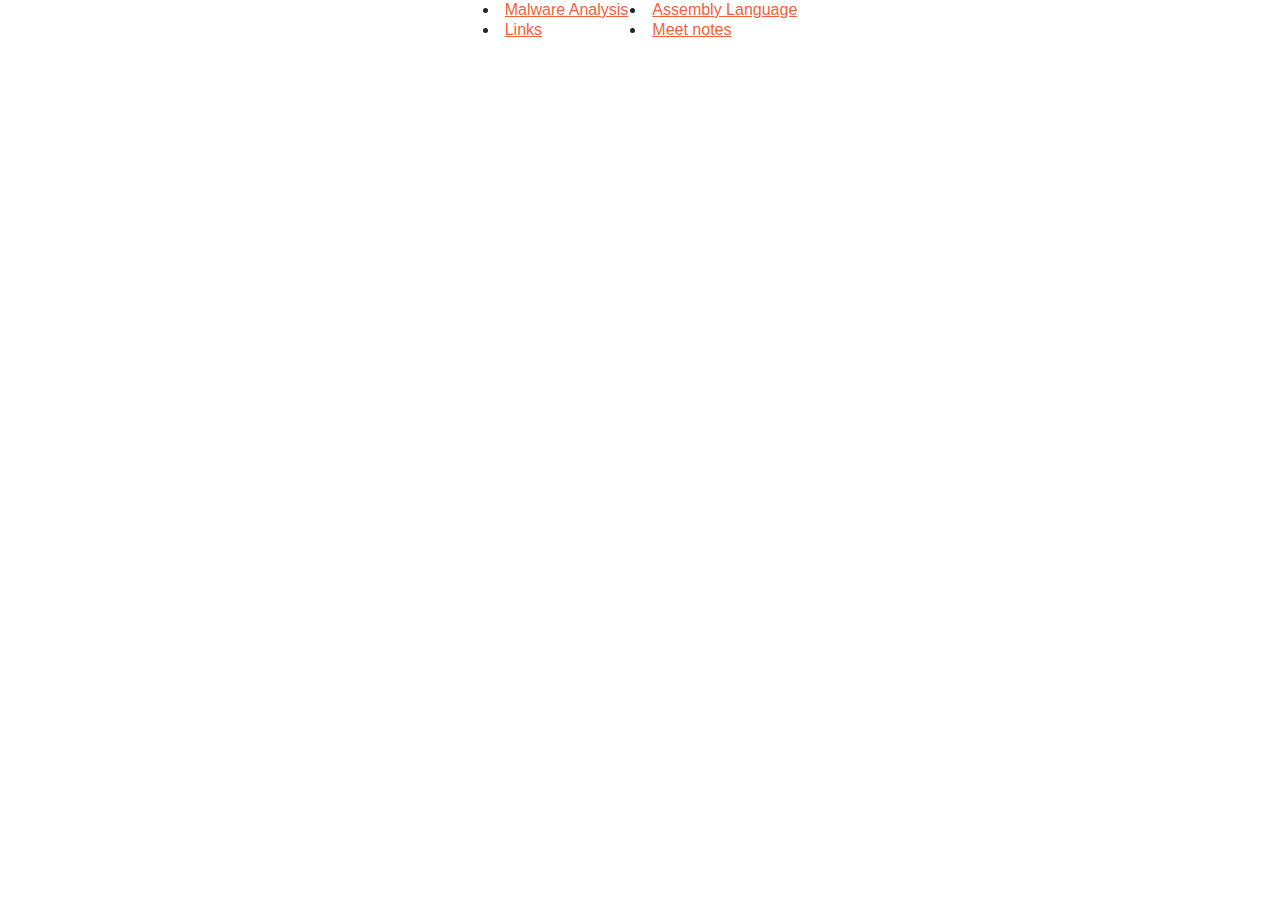
<file: index.html>
<html lang="en">
<head>
    <meta charset="UTF-8">
    <meta http-equiv="X-UA-Compatible" content="IE=edge">
    <meta name="viewport" content="width=device-width, initial-scale=1.0">
    <link rel="stylesheet" href="css/styles.css">
    <title>Malware Detector</title>
</head>
<body>

    <center>
    <table>
        <tr>
            <td>  
                <li><a href="resources/mal.pdf">Malware Analysis</a></li>
            </td>
            <td>
                <li><a href="resources/assembly.pdf">Assembly Language</a></li>
            </td>
            </tr><tr>
            <td>
                <li><a href="links/implinks.html">Links</a></li>

            </td>
            <td>
                <li><a href="links/meetnotes.html">Meet notes</a></li>
            </ul>
            </td>
        </tr>
        
    </table></center>

</body>
  
   

</body>
</html>
</file>
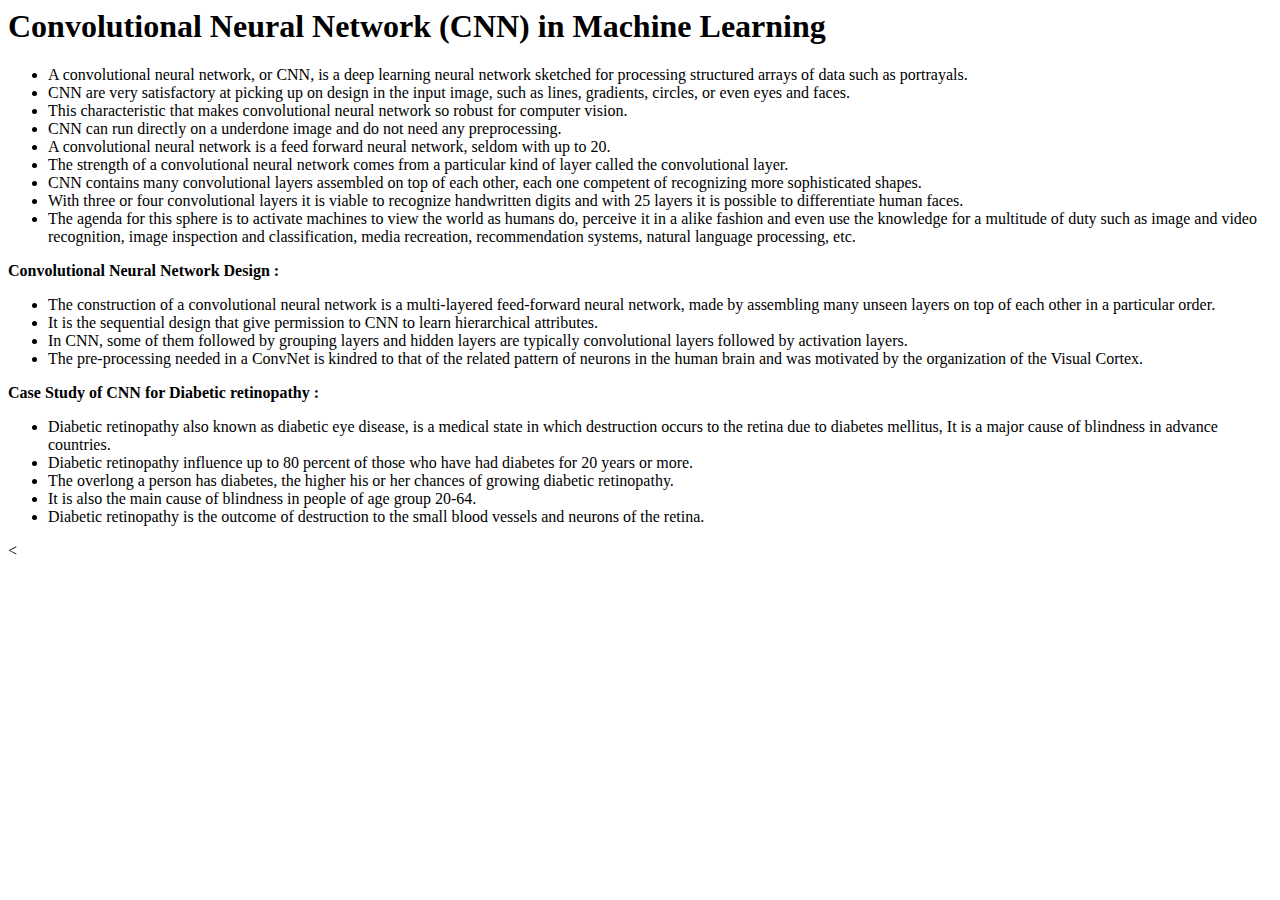
<file: links/cnn.html>
<html lang="en">
<head>
    <meta charset="UTF-8">
    <meta http-equiv="X-UA-Compatible" content="IE=edge">
    <meta name="viewport" content="width=device-width, initial-scale=1.0">
    <title>CNN </title>
</head>
<body>
    <h1>Convolutional Neural Network (CNN) in Machine Learning</h1>

    <ul><li>A convolutional neural network, or CNN, is a deep learning neural network sketched for processing structured arrays of data such as portrayals.<li>CNN are very satisfactory at picking up on design in the input image, such as lines, gradients, circles, or even eyes and faces.<li>This characteristic that makes convolutional neural network so robust for computer vision.<li>CNN can run directly on a underdone image and do not need any preprocessing.<li>A convolutional neural network is a feed forward neural network, seldom with up to 20.<li>The strength of a convolutional neural network comes from a particular kind of layer called the convolutional layer.<li>CNN contains many convolutional layers assembled on top of each other, each one competent of recognizing more sophisticated shapes.<li>With three or four convolutional layers it is viable to recognize handwritten digits and with 25 layers it is possible to differentiate human faces.<li>The agenda for this sphere is to activate machines to view the world as humans do, perceive it in a alike fashion and even use the knowledge for a multitude of duty such as image and video recognition, image inspection and classification, media recreation, recommendation systems, natural language processing, etc.</ul><p><b>Convolutional Neural Network Design :</b><ul><li>The construction of a convolutional neural network is a multi-layered feed-forward neural network, made by assembling many unseen layers on top of each other in a particular order.<li>It is the sequential design that give permission to CNN to learn hierarchical attributes.<li>In CNN, some of them followed by grouping layers and hidden layers are typically convolutional layers followed by activation layers.<li>The pre-processing needed in a ConvNet is kindred to that of the related pattern of neurons in the human brain and was motivated by the organization of the Visual Cortex.</ul><p><b>Case Study of CNN for Diabetic retinopathy :</b><ul><li>Diabetic retinopathy also known as diabetic eye disease, is a medical state in which destruction occurs to the retina due to diabetes mellitus, It is a major cause of blindness in advance countries.<li>Diabetic retinopathy influence up to 80 percent of those who have had diabetes for 20 years or more.<li>The overlong a person has diabetes, the higher his or her chances of growing diabetic retinopathy.<li>It is also the main cause of blindness in people of age group 20-64.<li>Diabetic retinopathy is the outcome of destruction to the small blood vessels and neurons of the retina.</ul>
<
</body>
</html>
</file>
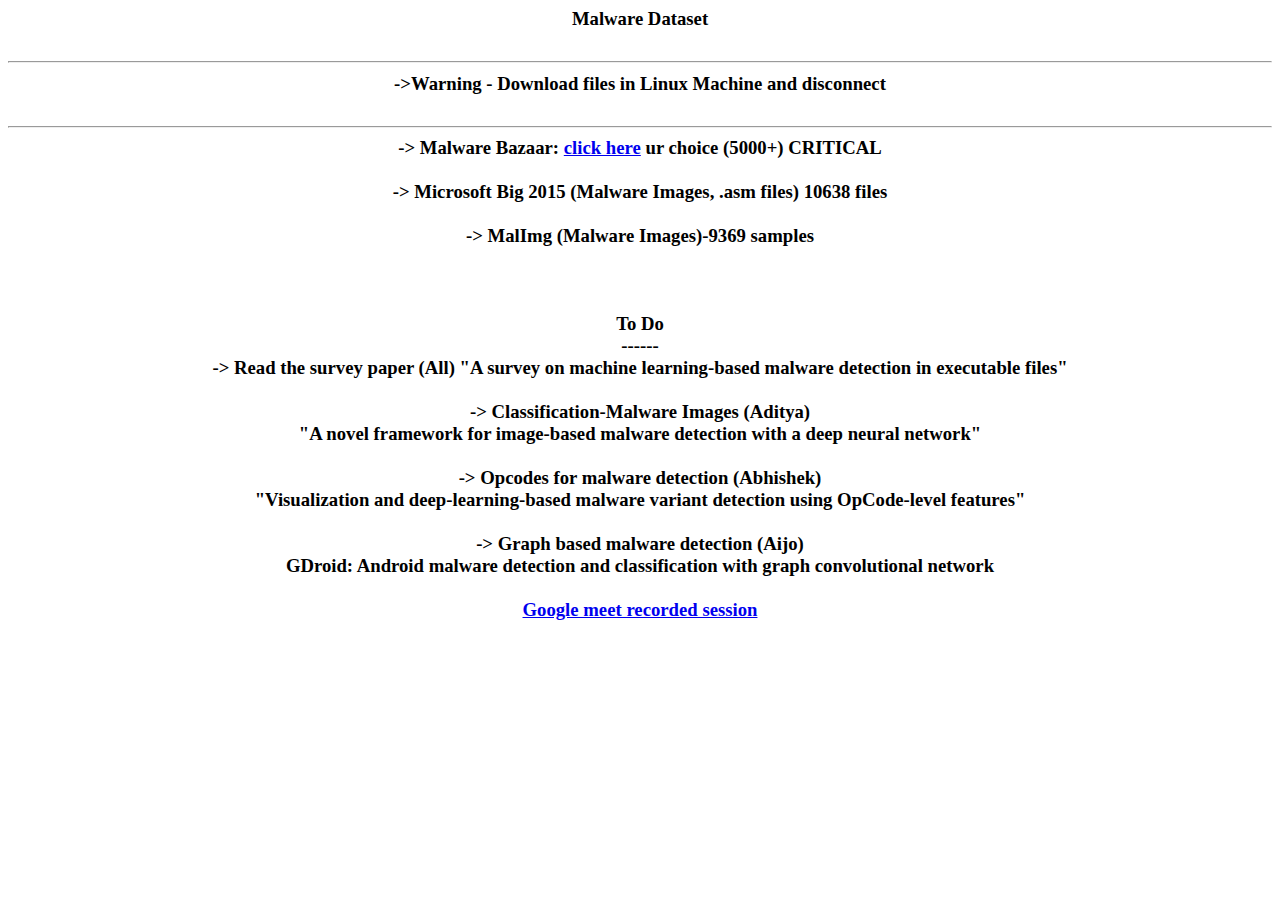
<file: links/day1.html>
<html lang="en">
<head>
    <meta charset="UTF-8">
    <meta http-equiv="X-UA-Compatible" content="IE=edge">
    <meta name="viewport" content="width=device-width, initial-scale=1.0">
    <title>Document</title>
</head>
<body>
    <center>
    <h3>
     
        Malware Dataset<br><br>
        <hr>
->Warning - Download files in Linux Machine and disconnect<br><br>
<hr>

     -> Malware Bazaar: <a href="https://bazaar.abuse.ch/">click here</a>
	ur choice (5000+) CRITICAL
    <br><br>
     -> Microsoft Big 2015 (Malware Images, .asm files)
	10638 files
    <br><br>
     -> MalImg (Malware Images)-9369 samples
     <br><br><br><br>
To Do <br>
------
<br>
     -> Read the survey paper (All)
"A survey on machine learning-based malware detection in executable files"
<br><br>
     -> Classification-Malware Images (Aditya)
     <br>
"A novel framework for image-based malware detection with a deep neural network"
<br><br>
     -> Opcodes for malware detection (Abhishek)
     <br>
"Visualization and deep-learning-based malware variant detection using OpCode-level features"
<br><br>

     -> Graph based malware detection (Aijo)<br>
GDroid: Android malware detection and classification with graph convolutional network
<br><br>

<a href="https://drive.google.com/file/d/1KAHjmhBHmNMOyUYwxuoNGkdzVYqhLKRj/view?ts=61ae3185">Google meet recorded session</a>
    </h3>
</center>
</body>
</html>
</file>
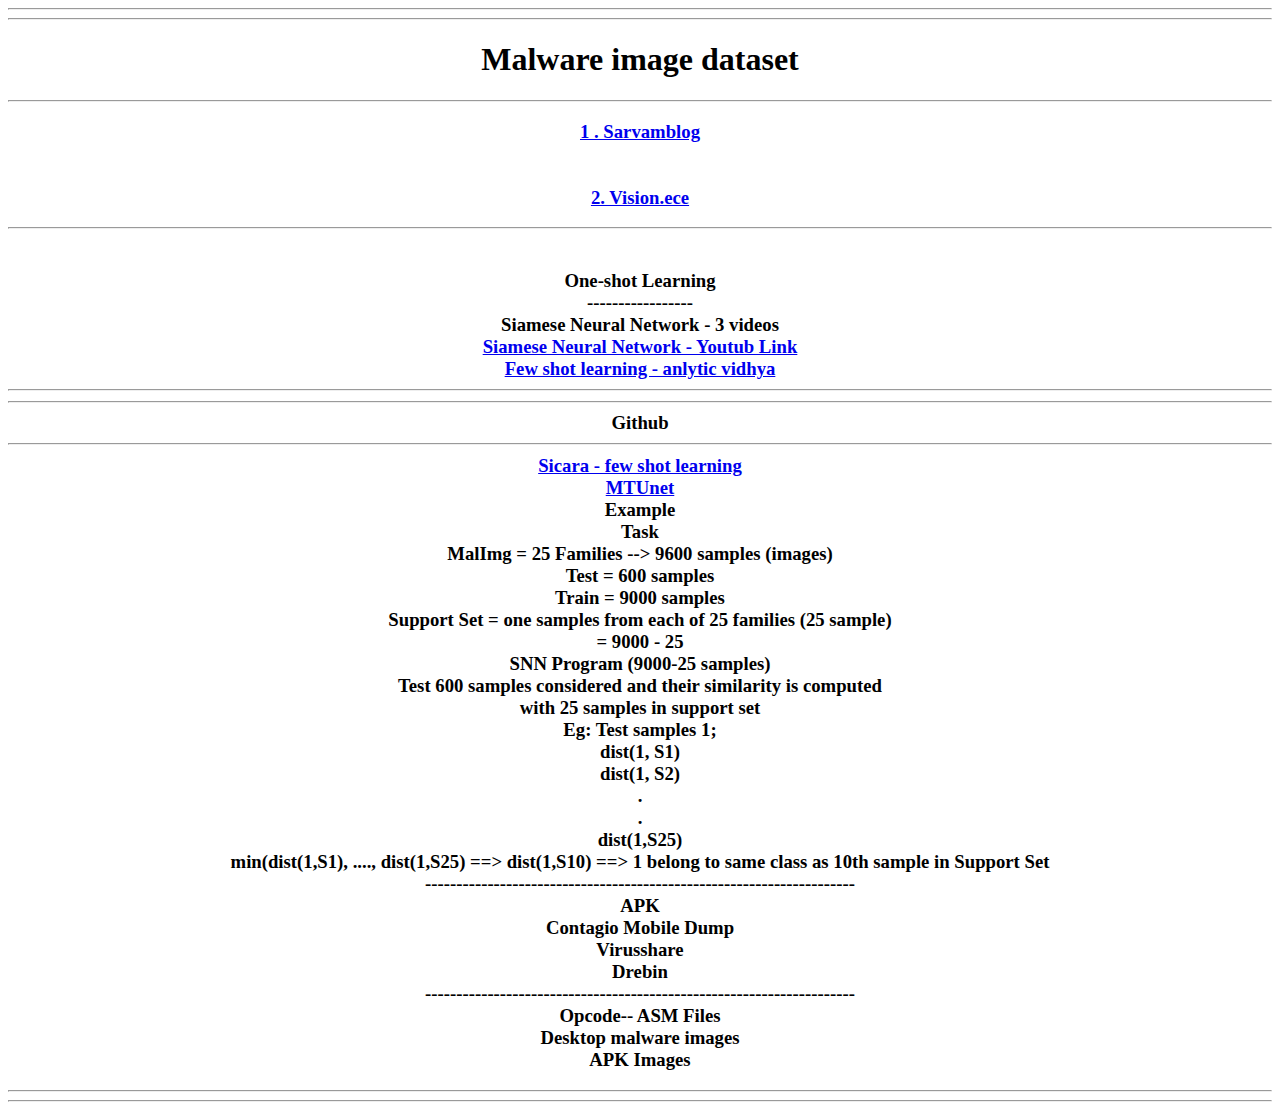
<file: links/day2.html>
<html lang="en">
<head>
    <meta charset="UTF-8">
    <meta http-equiv="X-UA-Compatible" content="IE=edge">
    <meta name="viewport" content="width=device-width, initial-scale=1.0">
    <title>Document</title>
</head>
<body>
    <center>
        <hr><hr>
        <h1>Malware image dataset</h1>
        <hr>

    <h3><a href="https://sarvamblog.blogspot.com/2014/08/supervised-classification-with-k-fold.html">1 . Sarvamblog </a>
<br><br><br>
<a href="https://vision.ece.ucsb.edu/research/signal-processing-malware-analysis">2. Vision.ece</a>
    </h3>

    <hr>

    <h3>
        <br>
        <b>One-shot Learning</b><br>
-----------------<br>
Siamese Neural Network - 3 videos<br>
<a href="https://www.youtube.com/watch?v=4S-XDefSjTM">Siamese Neural Network - Youtub Link</a>
<br>


<a href="https://www.analyticsvidhya.com/blog/2021/05/an-introduction-to-few-shot-learning/"> Few shot learning - anlytic vidhya  </a><br>

<hr><hr>

Github<br><hr>
<a href="https://github.com/sicara/easy-few-shot-learning">Sicara - few shot learning </a><br>

<a href="https://github.com/wbw520/MTUNet">MTUnet </a><br>


Example<br>
Task<br>
MalImg = 25 Families --> 9600 samples (images)<br>
Test = 600 samples<br>
Train = 9000 samples<br>
Support Set = one samples from each of 25 families (25 sample)<br>
   = 9000 - 25<br>
SNN Program (9000-25 samples)<br>
Test 600 samples considered and their similarity is computed<br>
with 25 samples in support set<br>

Eg: Test samples 1;<br>
dist(1, S1)<br>
dist(1, S2)<br>
.<br>
.<br>
dist(1,S25)<br>

min(dist(1,S1), ...., dist(1,S25)  ==> dist(1,S10) ==> 1 belong to same class as 10th sample in Support Set<br>
---------------------------------------------------------------------<br>
APK<br>
Contagio Mobile Dump<br>
Virusshare<br>
Drebin<br>

---------------------------------------------------------------------<br>
Opcode-- ASM Files<br>
Desktop malware images<br>
APK Images<br>

    </h3>

    

    <hr><hr>
</center>
</body>
</html>
</file>
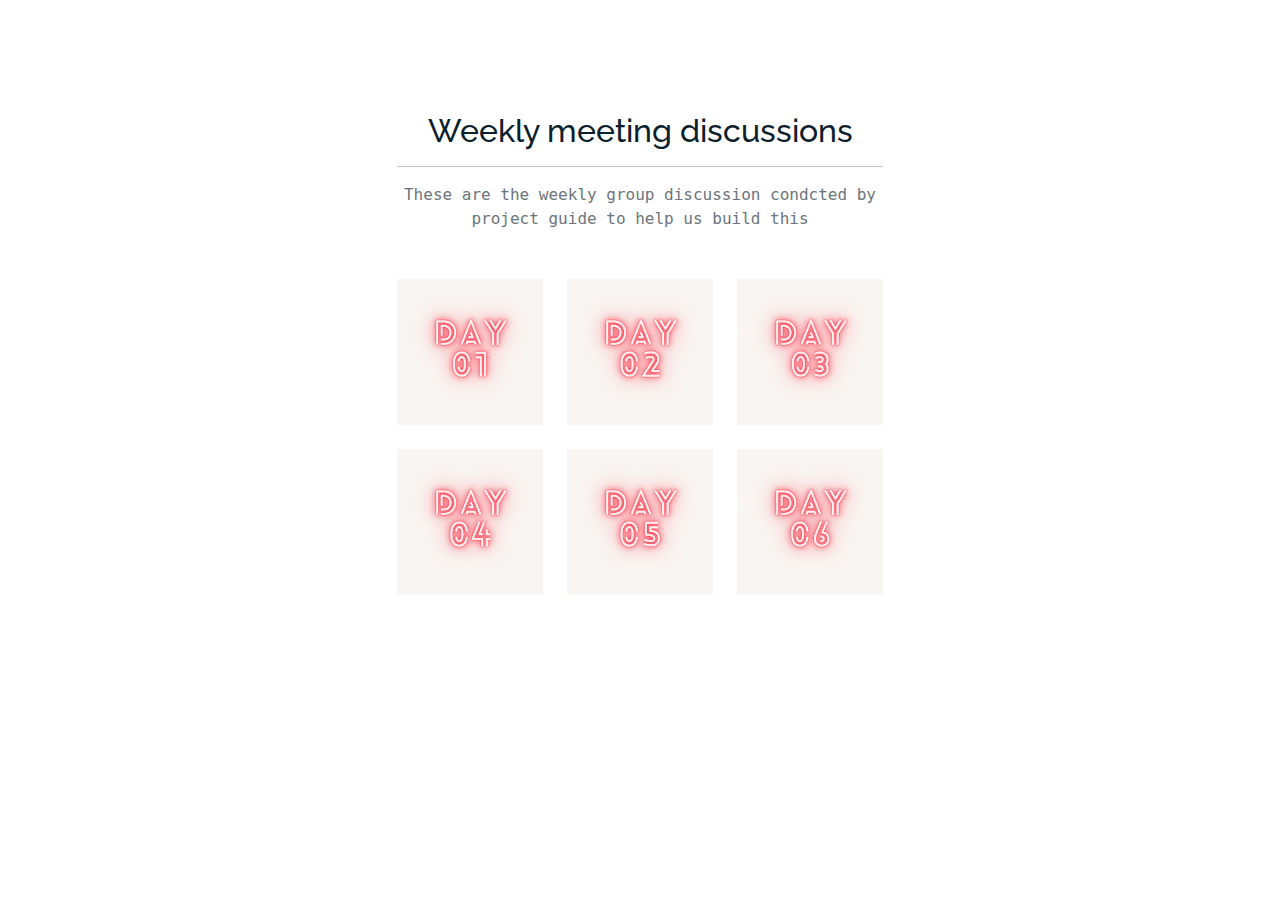
<file: links/meet.html>
<!DOCTYPE html>
<html lang="en">

<head>
  <meta charset="utf-8">
  <meta content="width=device-width, initial-scale=1.0" name="viewport">

  <title>MyPortfolio Bootstrap Template - Index</title>
  <meta content="" name="description">
  <meta content="" name="keywords">

  <!-- Favicons -->
  <link href="assets/img/favicon.png" rel="icon">
  <link href="assets/img/apple-touch-icon.png" rel="apple-touch-icon">

  <!-- Google Fonts -->
  <link href="https://fonts.googleapis.com/css?family=https://fonts.googleapis.com/css?family=Inconsolata:400,500,600,700|Raleway:400,400i,500,500i,600,600i,700,700i" rel="stylesheet">

  <!-- Vendor CSS Files -->
  <link href="assets/vendor/aos/aos.css" rel="stylesheet">
  <link href="assets/vendor/bootstrap/css/bootstrap.min.css" rel="stylesheet">
  <link href="assets/vendor/bootstrap-icons/bootstrap-icons.css" rel="stylesheet">
  <link href="assets/vendor/swiper/swiper-bundle.min.css" rel="stylesheet">

  <!-- Template Main CSS File -->
  <link href="assets/css/style.css" rel="stylesheet">


</head>

<body>


  <main id="main"> 

   
   
   <!-- ======= Works Section ======= -->
   <section class="section site-portfolio">
    <div class="container">
      <div class="row mb-5 align-items-center">


            <!-- Meet discussions-->
            <section class="page-section" id="gmeet">
                <div class="container px-4 px-lg-5">
                    <div class="row gx-4 gx-lg-5 justify-content-center">
                        <div class="col-lg-8 col-xl-6 text-center">
                            <h2 class="mt-0">Weekly meeting discussions </h2>
                            <hr class="divider" />
                            <p class="text-muted mb-5">These are the weekly group discussion condcted by project guide to help us build this </p>
                        </div>
                    </div>
                    <div class="row gx-4 gx-lg-5 justify-content-center mb-5">
                        <div class="col-lg-6"><div class="col-md-12 col-lg-6 mb-4 mb-lg-0" data-aos="fade-up">
          
       
      </div>
      <div id="portfolio-grid" class="row no-gutter" data-aos="fade-up" data-aos-delay="200">
        <div class="item web col-sm-6 col-md-4 col-lg-4 mb-4">
          <a href="day1.html" class="item-wrap fancybox">
            <div class="work-info">
              <h3>Day 01</h3>
              <span>Summary</span>
            </div>
            <img class="img-fluid" src="img/1.png">
          </a>
        </div>
        <div class="item photography col-sm-6 col-md-4 col-lg-4 mb-4">
          <a href="day2.html" class="item-wrap fancybox">
            <div class="work-info">
              <h3>Build Indoo</h3>
              <span>Photography</span>
            </div>
            <img class="img-fluid" src="img/2.png">
          </a>
        </div>
        <div class="item branding col-sm-6 col-md-4 col-lg-4 mb-4">
          <a href="work-single.html" class="item-wrap fancybox">
            <div class="work-info">
              <h3>Cocooil</h3>
              <span>Branding</span>
            </div>
            <img class="img-fluid" src="img/3.png">
          </a>
        </div>
        <div class="item design col-sm-6 col-md-4 col-lg-4 mb-4">
          <a href="work-single.html" class="item-wrap fancybox">
            <div class="work-info">
              <h3>Nike Shoe</h3>
              <span>Design</span>
            </div>
            <img class="img-fluid" src="img/4.png">
          </a>
        </div>
        <div class="item photography col-sm-6 col-md-4 col-lg-4 mb-4">
          <a href="work-single.html" class="item-wrap fancybox">
            <div class="work-info">
              <h3>Kitchen Sink</h3>
              <span>Photography</span>
            </div>
            <img class="img-fluid" src="img/5.png">
          </a>
        </div>
        <div class="item branding col-sm-6 col-md-4 col-lg-4 mb-4">
          <a href="work-single.html" class="item-wrap fancybox">
            <div class="work-info">
              <h3>Amazon</h3>
              <span>brandingn</span>
            </div>
            <img class="img-fluid" src="img/6.png">
          </a>
        </div>
      </div>
    </div>
  </section><!-- End  Works Section -->
  

  <!-- Vendor JS Files -->
  <script src="assets/vendor/aos/aos.js"></script>
  <script src="assets/vendor/bootstrap/js/bootstrap.bundle.min.js"></script>
  <script src="assets/vendor/isotope-layout/isotope.pkgd.min.js"></script>
  <script src="assets/vendor/swiper/swiper-bundle.min.js"></script>
  <script src="assets/vendor/php-email-form/validate.js"></script>

  <!-- Template Main JS File -->
  <script src="assets/js/main.js"></script>

</body>

</html>
</file>
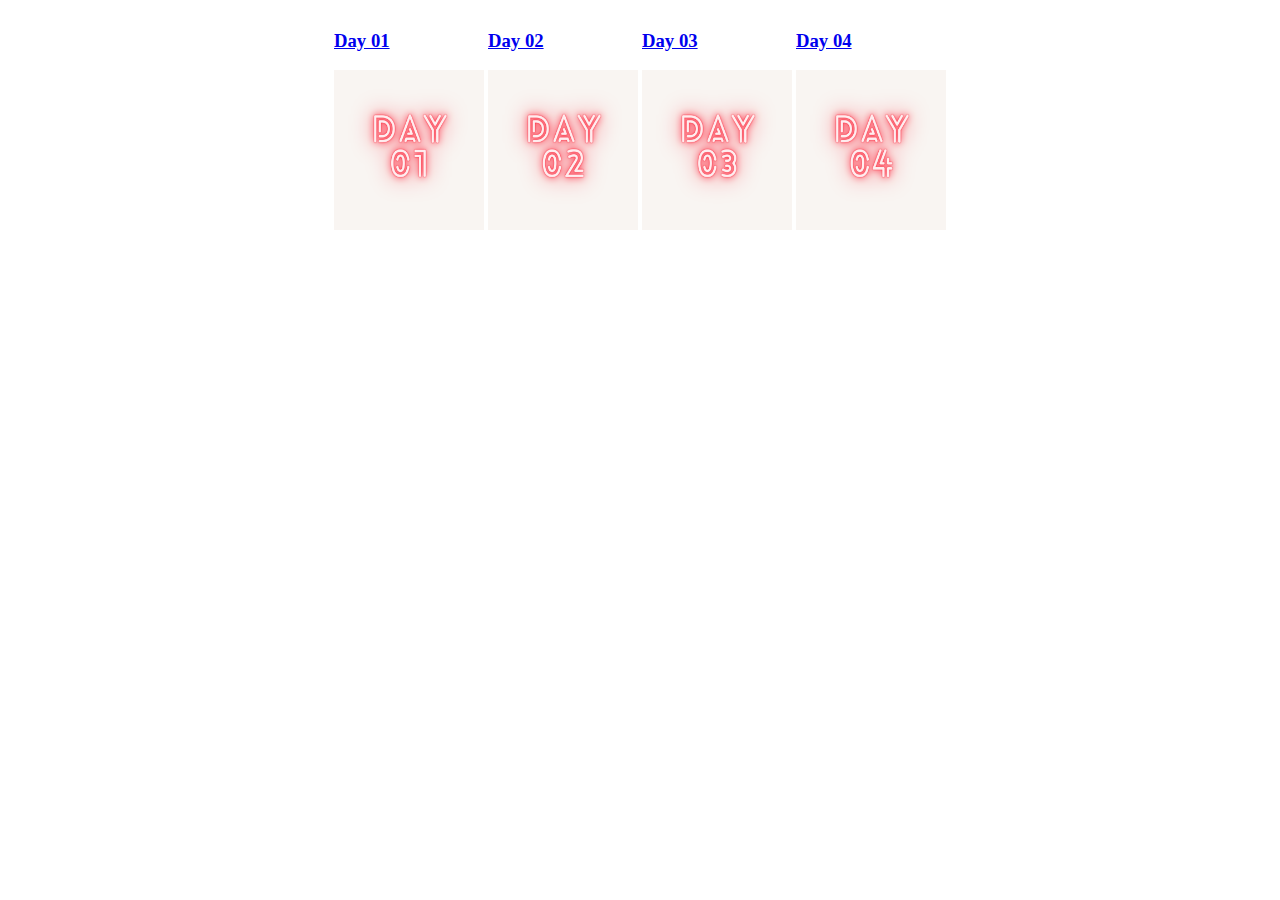
<file: links/meetnotes.html>
<!DOCTYPE html>
<html lang="en">

<head>
<title>Meet discussions </title>

</head>

<body>

<center>
  <table>
    <tr>
      <td>
          <a href="day1.html" >
                          <h3>Day 01</h3>
          <img  src="../resources/img/1.png" width="150" height="160">
          </a>
        </td>

         
            <td>
          <a href="day2.html">
            <h3>Day 02</h3>
          <img  src="../resources/img/2.png" width="150" height="160">
          
        </a>
      </td>

      <td>
        <a href="day3.html">
          <h3>Day 03</h3>
        <img  src="../resources/img/3.png" width="150" height="160">
      </a></td>


      <td><a href="day4.html">
        <h3>Day 04</h3>
      <img  src="../resources/img/4.png" width="150" height="160">
    </a></td>

  </tr>
  </table>




</body>

</html>
</file>
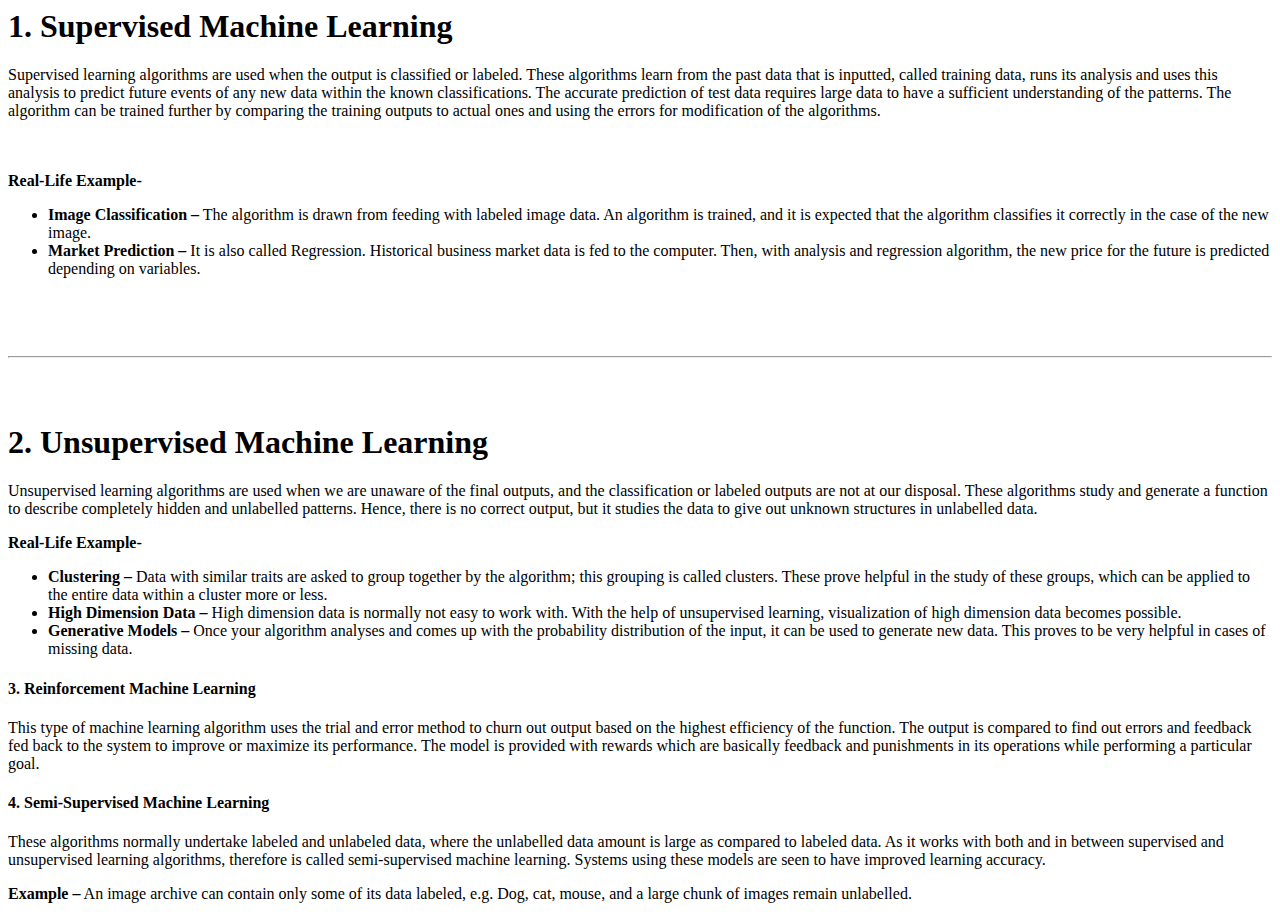
<file: links/typesofMl.html>
<html lang="en">
<head>
    <meta charset="UTF-8">
    <meta http-equiv="X-UA-Compatible" content="IE=edge">
    <meta name="viewport" content="width=device-width, initial-scale=1.0">
    <title>Document</title>
</head>
<body>
    <h1>

1. Supervised Machine Learning
    </h1>

    <p>
        Supervised learning algorithms are used when the output is classified or labeled. These algorithms learn from the past data that is inputted, called training data, runs its analysis and uses this analysis to predict future events of any new data within the known classifications. The accurate prediction of test data requires large data to have a sufficient understanding of the patterns. The algorithm can be trained further by comparing the training outputs to actual ones and using the errors for modification of the algorithms.

        <br><br><Br>
      
<p><strong>Real-Life Example-</strong></p>
<ul>
<li><strong>Image Classification &#8211;</strong> The algorithm is drawn from feeding with labeled image data. An algorithm is trained, and it is expected that the algorithm classifies it correctly in the case of the new image.</li>
<li><strong>Market Prediction &#8211;</strong> It is also called Regression. Historical business market data is fed to the computer. Then, with analysis and regression algorithm, the new price for the future is predicted depending on variables.</li>
</ul>
    </p>
    <br><br><br><hr><br><br>

    <h1>
        2. Unsupervised Machine Learning</h1>

        
        <p>
            Unsupervised learning algorithms are used when we are unaware of the final outputs, and the classification or labeled outputs are not at our disposal. These algorithms study and generate a function to describe completely hidden and unlabelled patterns. Hence, there is no correct output, but it studies the data to give out unknown structures in unlabelled data.


            <p><strong>Real-Life Example-</strong></p>
<ul>
<li><strong>Clustering &#8211;</strong> Data with similar traits are asked to group together by the algorithm; this grouping is called clusters. These prove helpful in the study of these groups, which can be applied to the entire data within a cluster more or less.</li>
<li><strong>High Dimension Data &#8211;</strong> High dimension data is normally not easy to work with. With the help of unsupervised learning, visualization of high dimension data becomes possible.</li>
<li><strong>Generative Models &#8211;</strong> Once your algorithm analyses and comes up with the probability distribution of the input, it can be used to generate new data. This proves to be very helpful in cases of missing data.</li>
</ul>
        </p>

        <h4>3. Reinforcement Machine Learning</h4>
        <p>This type of machine learning algorithm uses the trial and error method to churn out output based on the highest efficiency of the function. The output is compared to find out errors and feedback fed back to the system to improve or maximize its performance. The model is provided with rewards which are basically feedback and punishments in its operations while performing a particular goal.</p>
        
        <h4>4. Semi-Supervised Machine Learning</h4>
        <p>These algorithms normally undertake labeled and unlabeled data, where the unlabelled data amount is large as compared to labeled data. As it works with both and in between supervised and unsupervised learning algorithms, therefore is called semi-supervised machine learning. Systems using these models are seen to have improved learning accuracy.</p>
        <p><strong>Example</strong> <strong>&#8211;</strong> An image archive can contain only some of its data labeled, e.g. Dog, cat, mouse, and a large chunk of images remain unlabelled.</p>

</body>
</html>
</file>
<file: links/assets/css/style.css>
/**
* Template Name: MyPortfolio - v4.7.0
* Template URL: https://bootstrapmade.com/myportfolio-bootstrap-portfolio-website-template/
* Author: BootstrapMade.com
* License: https://bootstrapmade.com/license/
*/

/*--------------------------------------------------------------
# General
--------------------------------------------------------------*/
body {
  font-family: "Inconsolata", monospace;
  color: #0d1e2d;
}


.headd {
  padding-top: 50px;
  padding-right: 30px;
  padding-bottom: 50px;
  padding-left: 80px;
}

a {
  color: #777;
  text-decoration: none;
}

a:hover {
  color: #000;
}

h1, h2, h3, h4, h5, h6, .font-heading {
  font-family: "Raleway", sans-serif;
}

.section {
  padding: 7rem 0;
}

.filters a {
  text-decoration: none;
  color: #000;
  display: inline-block;
  padding-left: 10px;
  padding-right: 10px;
  position: relative;
}
.filters a:hover, .filters a:focus, .filters a:active {
  text-decoration: none;
}
.filters a:hover:before {
  content: "";
  position: absolute;
  left: 10px;
  right: 10px;
  bottom: 0;
  height: 1px;
  background-color: #000;
}
.filters a.active {
  color: #000;
}
.filters a.active:before {
  content: "";
  position: absolute;
  left: 10px;
  right: 10px;
  bottom: 0;
  height: 1px;
  background-color: #000;
}

.item {
  border: none;
  margin-bottom: 30px;
}
.item .item-wrap {
  display: block;
  position: relative;
  overflow: hidden;
}
.item .item-wrap:after {
  z-index: 2;
  position: absolute;
  content: "";
  top: 0;
  left: 0;
  right: 0;
  bottom: 0;
  background: rgba(0, 0, 0, 0.4);
  visibility: hidden;
  opacity: 0;
  transition: 0.3s all ease-in-out;
}
.item .item-wrap img {
  transition: 0.3s transform ease;
  transform: scale(1);
}
.item .item-wrap > .work-info {
  position: absolute;
  top: 50%;
  width: 100%;
  text-align: center;
  z-index: 3;
  transform: translateY(-50%);
  color: #fff;
  opacity: 0;
  visibility: hidden;
  margin-top: 20px;
  transition: 0.3s all ease;
}
.item .item-wrap > .work-info h3 {
  font-size: 20px;
  margin-bottom: 0;
}
.item .item-wrap > .work-info span {
  font-size: 14px;
  text-transform: uppercase;
  letter-spacing: 0.2rem;
}
.item .item-wrap:hover {
  text-decoration: none;
}
.item .item-wrap:hover img {
  transform: scale(1.05);
}
.item .item-wrap:hover:after {
  opacity: 1;
  visibility: visible;
}
.item .item-wrap:hover .work-info {
  margin-top: 0px;
  opacity: 1;
  visibility: visible;
}

.testimonial-wrap {
  padding: 50px 50px 80px 50px;
  background: #eceff2;
}
.testimonial-wrap .testimonial {
  text-align: center;
  max-width: 500px;
  margin: 0 auto;
}
.testimonial-wrap .testimonial img {
  border-radius: 50%;
  width: 120px;
  margin: 0 auto 30px auto;
}
.testimonial-wrap .testimonial blockquote p {
  font-size: 20px;
}

.h3 {
  font-size: 20px;
}

.h4 {
  font-size: 16px;
}

.heading {
  font-size: 28px;
}

.readmore {
  display: inline-block;
  border: 1px solid #000;
  padding: 10px 15px;
  font-size: 12px;
  text-transform: uppercase;
  color: #000;
  transition: 0.2s all ease;
  font-weight: 700;
}
.readmore:active, .readmore:focus, .readmore:hover {
  outline: none;
}
.readmore:hover {
  color: #fff;
  text-decoration: none;
  background: #000;
}

.testimonials-slider .swiper-pagination {
  margin-top: -60px;
  position: relative;
}
.testimonials-slider .swiper-pagination .swiper-pagination-bullet {
  width: 12px;
  height: 12px;
  background-color: rgba(13, 30, 45, 0.3);
  opacity: 1;
}
.testimonials-slider .swiper-pagination .swiper-pagination-bullet-active {
  background-color: rgba(13, 30, 45, 0.6);
}

.sticky-content {
  position: sticky;
  position: -webkit-sticky;
  top: 0;
  /* required */
}

.list-line li {
  margin-bottom: 10px;
  position: relative;
  padding-left: 30px;
}
.list-line li:before {
  content: "";
  position: absolute;
  left: 0;
  top: 0.7rem;
  width: 10px;
  height: 2px;
  background: #000;
}

.form-control {
  border-radius: 0;
  background: #f8f9fa;
  border: 1px solid transparent;
  padding-top: 10px !important;
  padding-bottom: 10px !important;
}
.form-control:active, .form-control:focus {
  background: #eff1f4;
  outline: none;
  box-shadow: none;
  border: 1px solid transparent;
}

.custom-progress {
  height: 7px;
  border-radius: 0;
}
.custom-progress .progress-bar {
  background: #000;
}

/* Services */
.services i {
  font-size: 40px;
}
.services h4 {
  padding-top: 10px;
}

/* Contact Form */
.php-email-form .error-message {
  display: none;
  color: #fff;
  background: #ed3c0d;
  text-align: left;
  padding: 15px;
  font-weight: 600;
}
.php-email-form .error-message br + br {
  margin-top: 25px;
}
.php-email-form .sent-message {
  display: none;
  color: #fff;
  background: #18d26e;
  text-align: center;
  padding: 15px;
  font-weight: 600;
}
.php-email-form .loading {
  display: none;
  background: #fff;
  text-align: center;
  padding: 15px;
}
.php-email-form .loading:before {
  content: "";
  display: inline-block;
  border-radius: 50%;
  width: 24px;
  height: 24px;
  margin: 0 10px -6px 0;
  border: 3px solid #18d26e;
  border-top-color: #eee;
  -webkit-animation: animate-loading 1s linear infinite;
  animation: animate-loading 1s linear infinite;
}

@-webkit-keyframes animate-loading {
  0% {
    transform: rotate(0deg);
  }
  100% {
    transform: rotate(360deg);
  }
}

@keyframes animate-loading {
  0% {
    transform: rotate(0deg);
  }
  100% {
    transform: rotate(360deg);
  }
}
/*--------------------------------------------------------------
# Header
--------------------------------------------------------------*/
/* Custom Navmenu */
.custom-navmenu {
  background: #0d1e2d;
}
.custom-navmenu .custom-menu, .custom-navmenu .custom-menu li {
  padding: 0;
  margin: 0;
  list-style: none;
}
.custom-navmenu .custom-menu li {
  margin-bottom: 0;
  font-size: 20px;
}
.custom-navmenu .custom-menu li a {
  color: #fff;
  padding: 10px 0 !important;
}
.custom-navmenu .custom-menu li a:hover {
  text-decoration: none;
}
.custom-navmenu .custom-menu li.active a {
  text-decoration: underline;
}
.custom-navmenu h3 {
  font-size: 20px;
  color: #fff;
}
.custom-navmenu p {
  color: rgba(255, 255, 255, 0.6);
}
.custom-navmenu a {
  color: rgba(255, 255, 255, 0.7);
}
.custom-navmenu a:hover {
  color: #fff;
}

/* Custom Navbar */
.custom-navbar {
  padding-top: 50px;
  width: 100%;
}
@media (max-width: 780px) {
  .custom-navbar > .container {
    padding-right: 0;
    padding-left: 0;
  }
}
.custom-navbar .navbar-brand {
  font-size: 1.7rem;
}

/* Burger */
.burger {
  width: 28px;
  height: 32px;
  cursor: pointer;
  position: relative;
}

.burger:before, .burger span, .burger:after {
  width: 100%;
  height: 2px;
  display: block;
  background: #000;
  border-radius: 2px;
  position: absolute;
  opacity: 1;
}

.burger:before, .burger:after {
  transition: top 0.35s cubic-bezier(0.23, 1, 0.32, 1), transform 0.35s cubic-bezier(0.23, 1, 0.32, 1), opacity 0.35s cubic-bezier(0.23, 1, 0.32, 1), background-color 1.15s cubic-bezier(0.86, 0, 0.07, 1);
  -webkit-transition: top 0.35s cubic-bezier(0.23, 1, 0.32, 1), -webkit-transform 0.35s cubic-bezier(0.23, 1, 0.32, 1), opacity 0.35s cubic-bezier(0.23, 1, 0.32, 1), background-color 1.15s cubic-bezier(0.86, 0, 0.07, 1);
  content: "";
}

.burger:before {
  top: 4px;
}

.burger span {
  top: 15px;
}

.burger:after {
  top: 26px;
}

/* Hover */
.burger:hover:before {
  top: 7px;
}

.burger:hover:after {
  top: 23px;
}

/* Click */
.burger.active span {
  opacity: 0;
}

.burger.active:before, .burger.active:after {
  top: 40%;
}

.burger.active:before {
  transform: rotate(45deg);
}

.burger.active:after {
  transform: rotate(-45deg);
}

.burger:focus {
  outline: none;
}

/*--------------------------------------------------------------
# Footer
--------------------------------------------------------------*/
.footer {
  padding: 0 0 4rem 0;
}
.footer a {
  color: #000;
}

.social a {
  display: inline-block;
  width: 50px;
  height: 50px;
  border-radius: 50%;
  background: #f8f9fa;
  position: relative;
  text-align: center;
  color: #0d1e2d;
}
.social a span {
  display: inline-block;
  left: 50%;
  position: absolute;
  top: 50%;
  transform: translate(-50%, -50%);
}
.social a:hover {
  color: #000;
}
</file>
